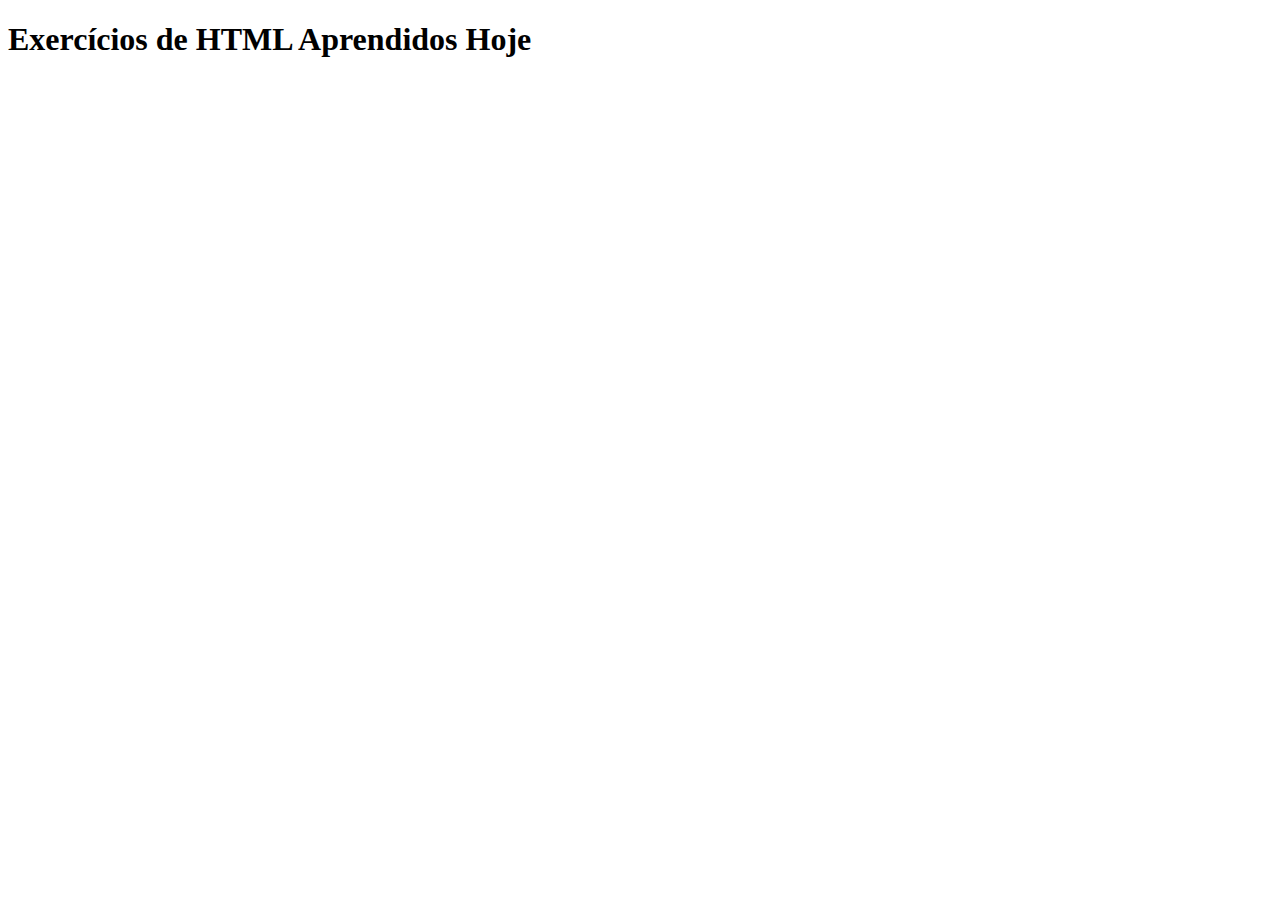
<file: aula01-prof/trabalhando_com_html/index.html>
<!DOCTYPE html>
<html lang="en">
<head>
    <meta charset="UTF-8">
    <meta name="viewport" content="width=device-width, initial-scale=1.0">
    <title>Exercícios Aprendidos/Realizados Today</title>
</head>
<body>
    <h1>Exercícios de HTML Aprendidos Hoje</h1>
    <br>
    <br>
    <li><a href="1_estrutura_basica.html"></a></li>
    <li><a href="2_trabalhando_com_textos.html"></a></li>
    <li><a href="3_listas.html"></a></li>
    <li><a href="4_links_e_imagens.html"></a></li>
    <li><a href="5_formularios.html"></a></li>
    <li><a href="6_tabelas.html"></a></li>
    <li><a href="7_elementos_semanticos.html"></a></li>
    <li><a href="8_desafio_cv.html"></a></li>

</body>
</html>
</file>
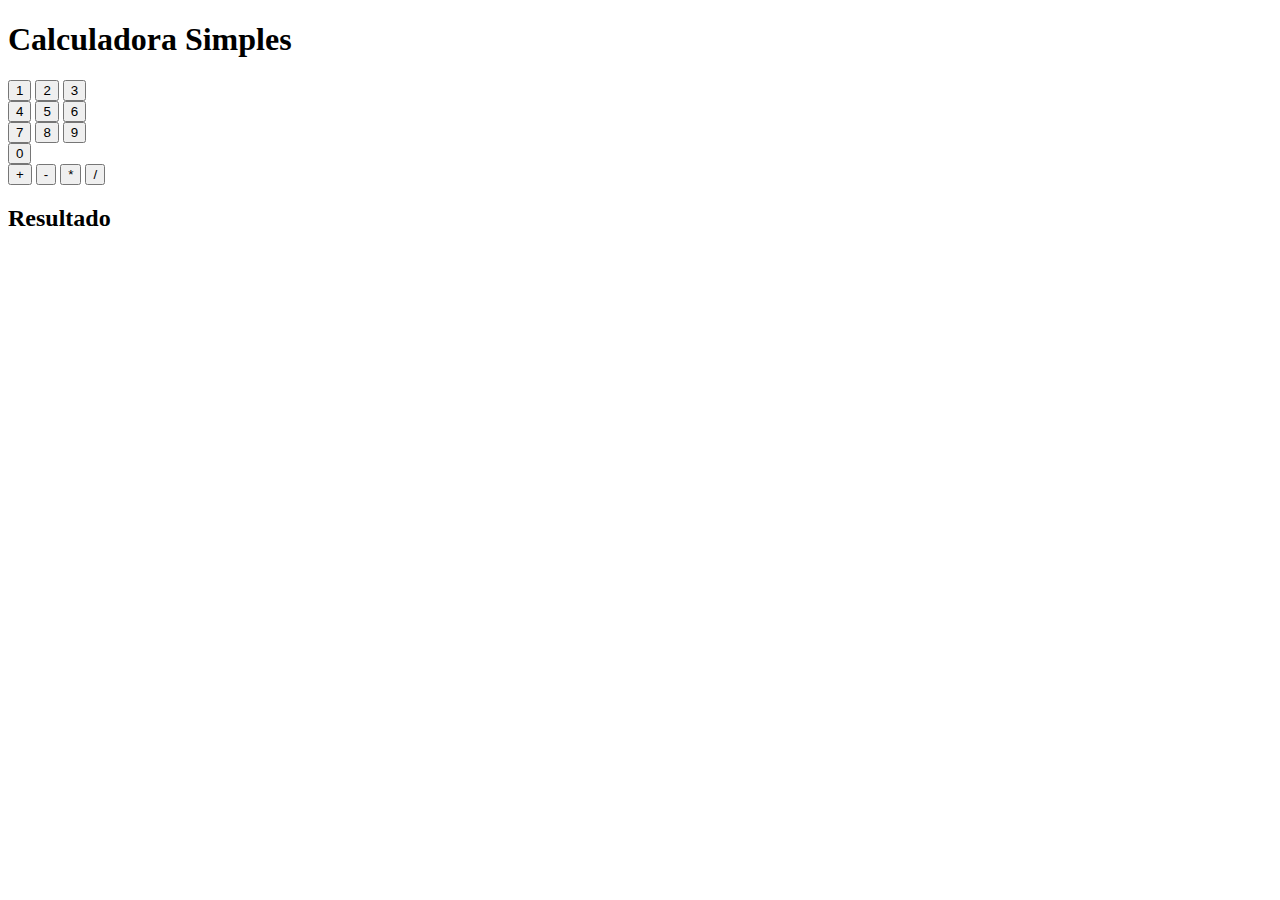
<file: aula02-prof/calculadora.html>
<!DOCTYPE html>
<html lang="en">
<head>
    <meta charset="UTF-8">
    <meta name="viewport" content="width=device-width, initial-scale=1.0">
    <title>Calculadora Simples</title>
</head>
<body>
    <h1>Calculadora Simples</h1>
<!--
    <label for="num0">Número 0:</label>
    <input type="text" id="num0">
    <label for="num1">Número 1:</label>
    <input type="text" id="num1">
    <label for="num2">Número 2:</label>
    <input type="text" id="num2">
    <label for="num3">Número 3:</label>
    <input type="text" id="num3">
    <label for="num4">Número 4:</label>
    <input type="text" id="num4">
    <label for="num5">Número 5:</label>
    <input type="text" id="num5">
    <label for="num6">Número 6:</label>
    <input type="text" id="num6">
    <label for="num7">Número 7:</label>
    <input type="text" id="num7">
    <label for="num8">Número 8:</label>
    <input type="text" id="num8">
    <label for="num9">Número 9:</label>
    <input type="text" id="num9">
-->
    <button id="um">1</button>
    <button id="dois">2</button>
    <button id="tres">3</button> <br>
    <button id="quatro">4</button>
    <button id="cinco">5</button>
    <button id="seis">6</button> <br>
    <button id="sete">7</button>
    <button id="oito">8</button>
    <button id="nove">9</button> <br>
    <button id="dez">0</button> <br>

    <button onclick="add()">+</button>
    <button onclick="subtract()">-</button>
    <button onclick="multiply()">*</button>
    <button onclick="divide()">/</button>


    <h2>Resultado</h2>
    <div id="result"></div>



    <!--
        input num2, 4 botões (somar, subtrair, multiplicar e dividir)
        esses botões terão onclick chamando funções:
        add(), subtract(), multiply(), divide()
    -->

</body>
</html>
</file>
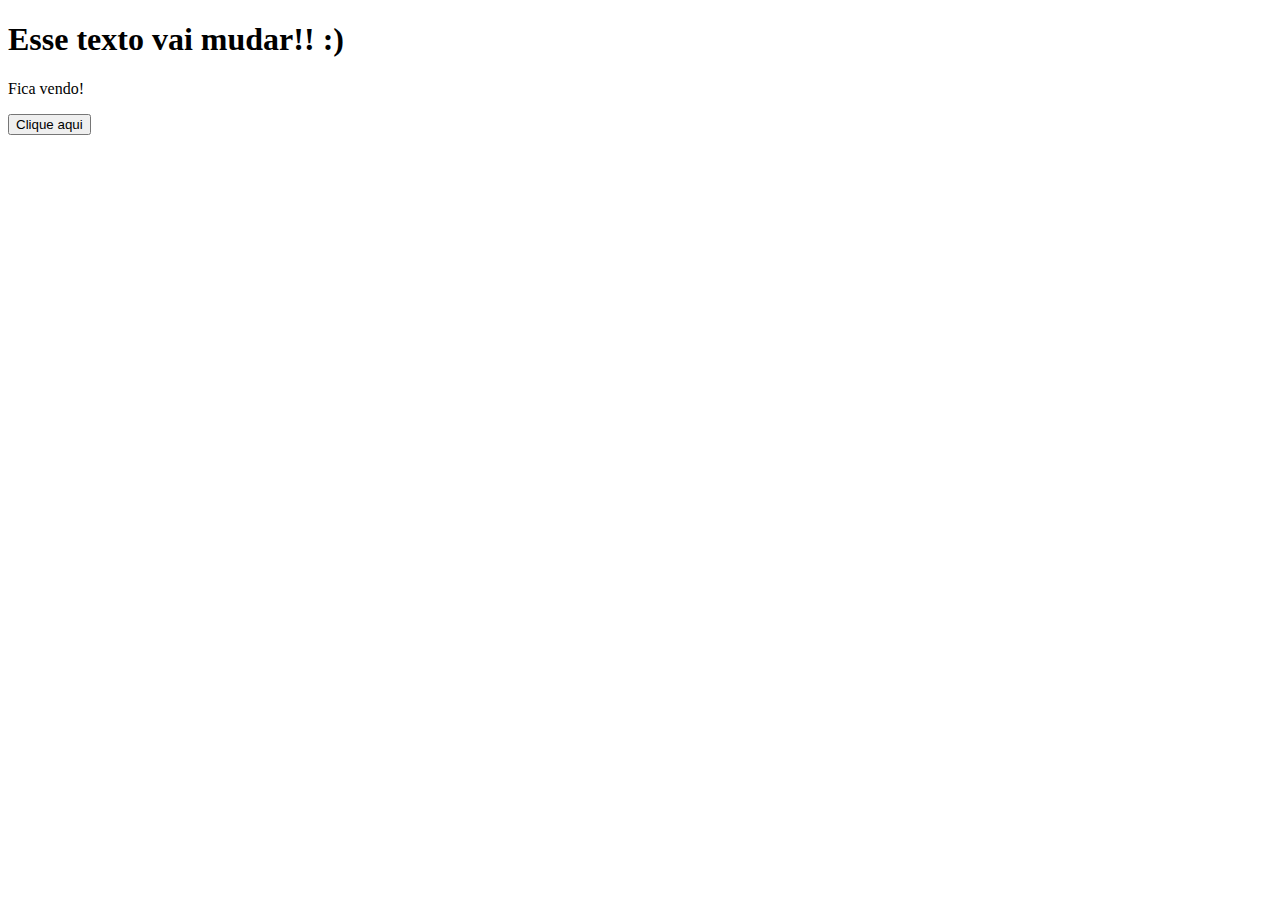
<file: aula02-prof/exercicio7.html>
<!DOCTYPE html>
<html lang="en">
<head>
    <meta charset="UTF-8">
    <meta name="viewport" content="width=device-width, initial-scale=1.0">
    <title>Document</title>
</head>
<body>
    <h1 id = "titulo"> Esse texto vai mudar!! :)</h1>
    <p id ="paragrafo">Fica vendo!</p>
    <button id="botao" onclick="mudaTexto()">Clique aqui</button>
    <script src="./scripts/script.js"></script>
</body>
</html>
</file>
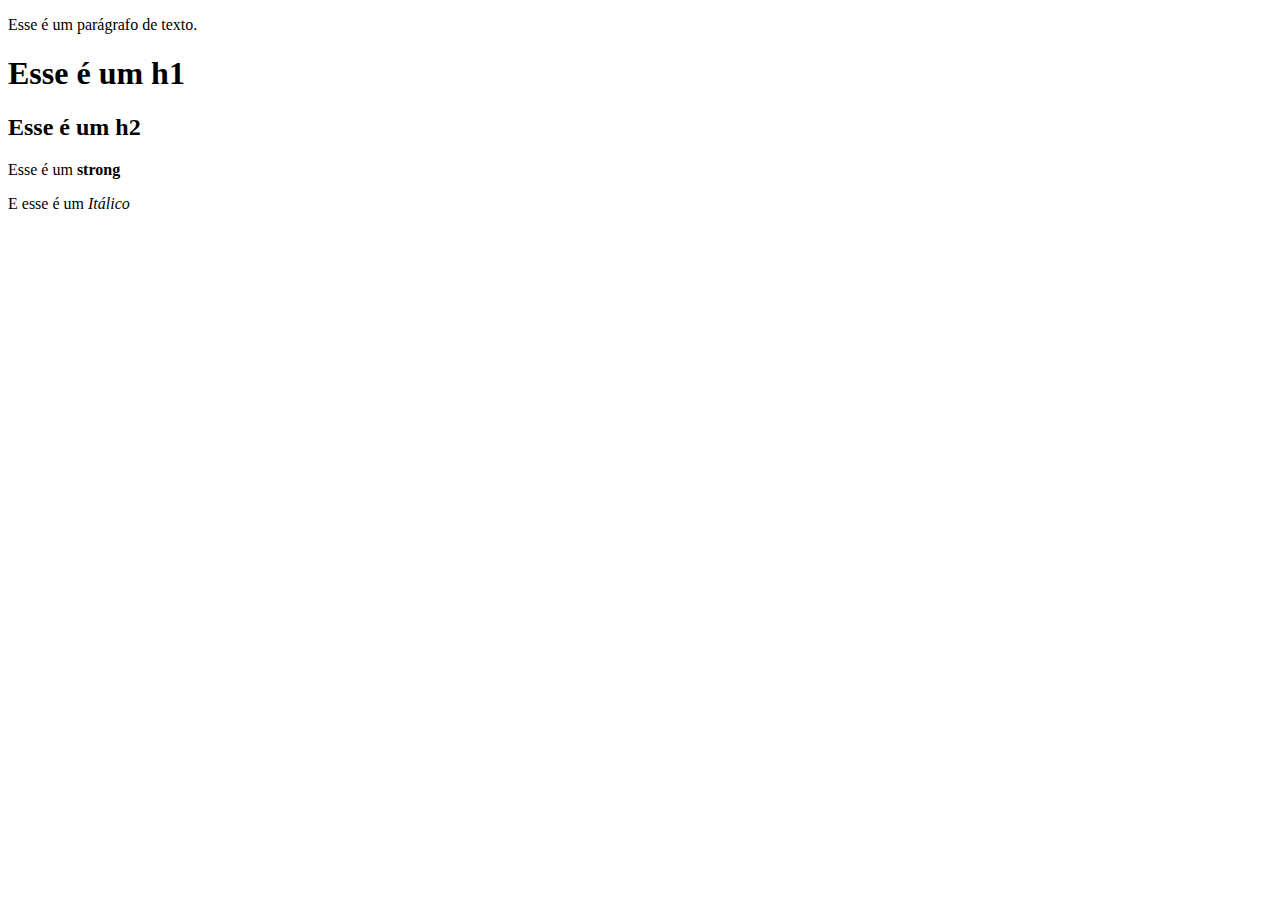
<file: aula01-prof/trabalhando_com_html/2_trabalhando_com_textos.html>
<!DOCTYPE html>
<html lang="en">
<head>
    <meta charset="UTF-8">
    <meta name="viewport" content="width=device-width, initial-scale=1.0">
    <title>Trabalhando com Textos</title>
</head>
<body>
    <p>Esse é um parágrafo de texto.</p>
    <h1>Esse é um h1</h1>
    <h2>Esse é um h2</h2>
    <p>Esse é um <strong>strong</strong></p>
    <p>E esse é um <em>Itálico</em></p>
</body>
</html>
</file>
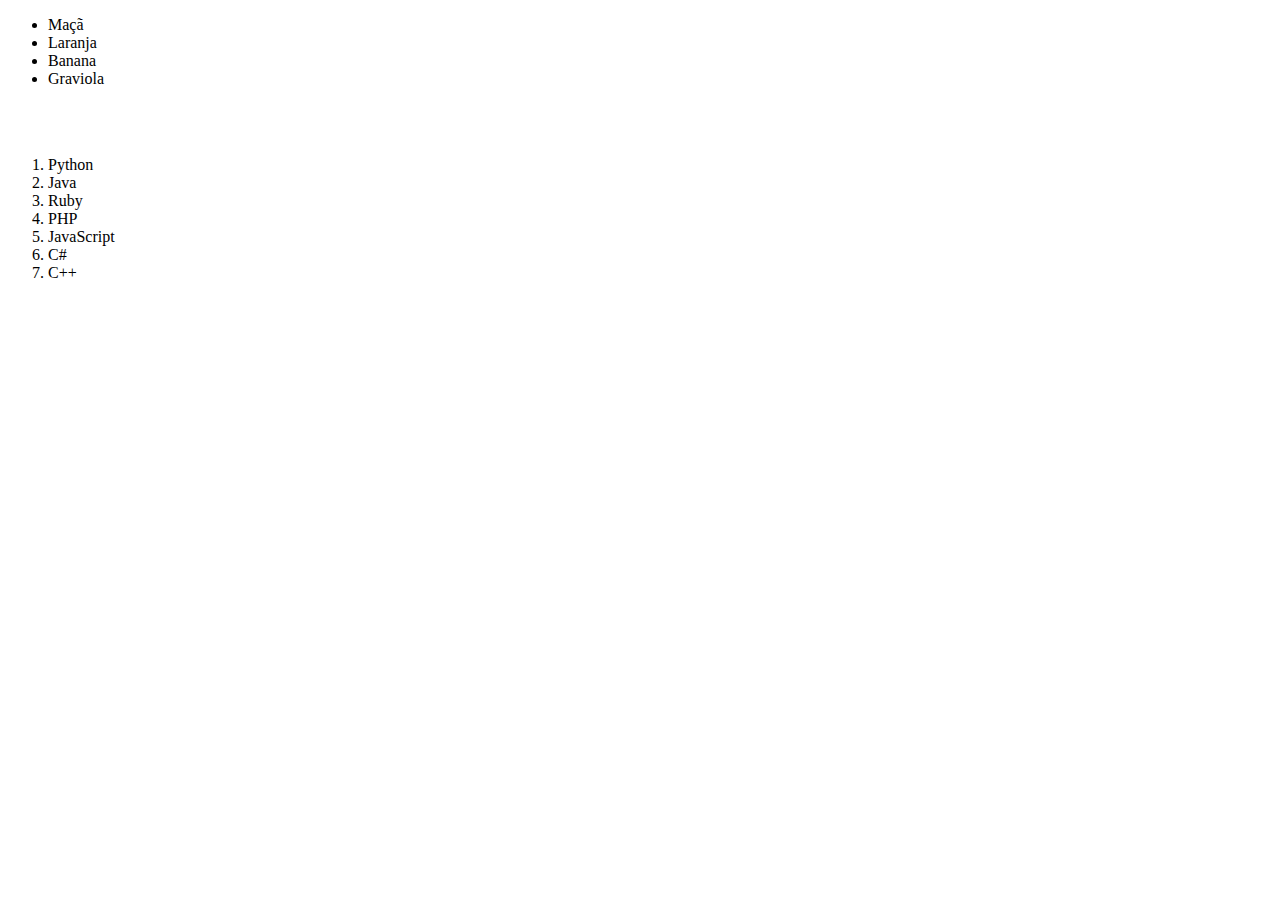
<file: aula01-prof/trabalhando_com_html/3_listas.html>
<!DOCTYPE html>
<html lang="en">
<head>
    <meta charset="UTF-8">
    <meta name="viewport" content="width=device-width, initial-scale=1.0">
    <title>Document</title>
</head>
<body>
    <!-- Lista de marcadores: Frutas -->
    <ul>
    <li>Maçã</li>
    <li>Laranja</li>
    <li>Banana</li>
    <li>Graviola</li>
    </ul>
    <br>
    <br>
    <!-- Lista enumerada: Linguagens de Programação -->
    <ol>
        <li>Python</li>
        <li>Java</li>
        <li>Ruby</li>
        <li>PHP</li>
        <li>JavaScript</li>
        <li>C#</li>
        <li>C++</li>
    </ol>
</body>
</html>
</file>
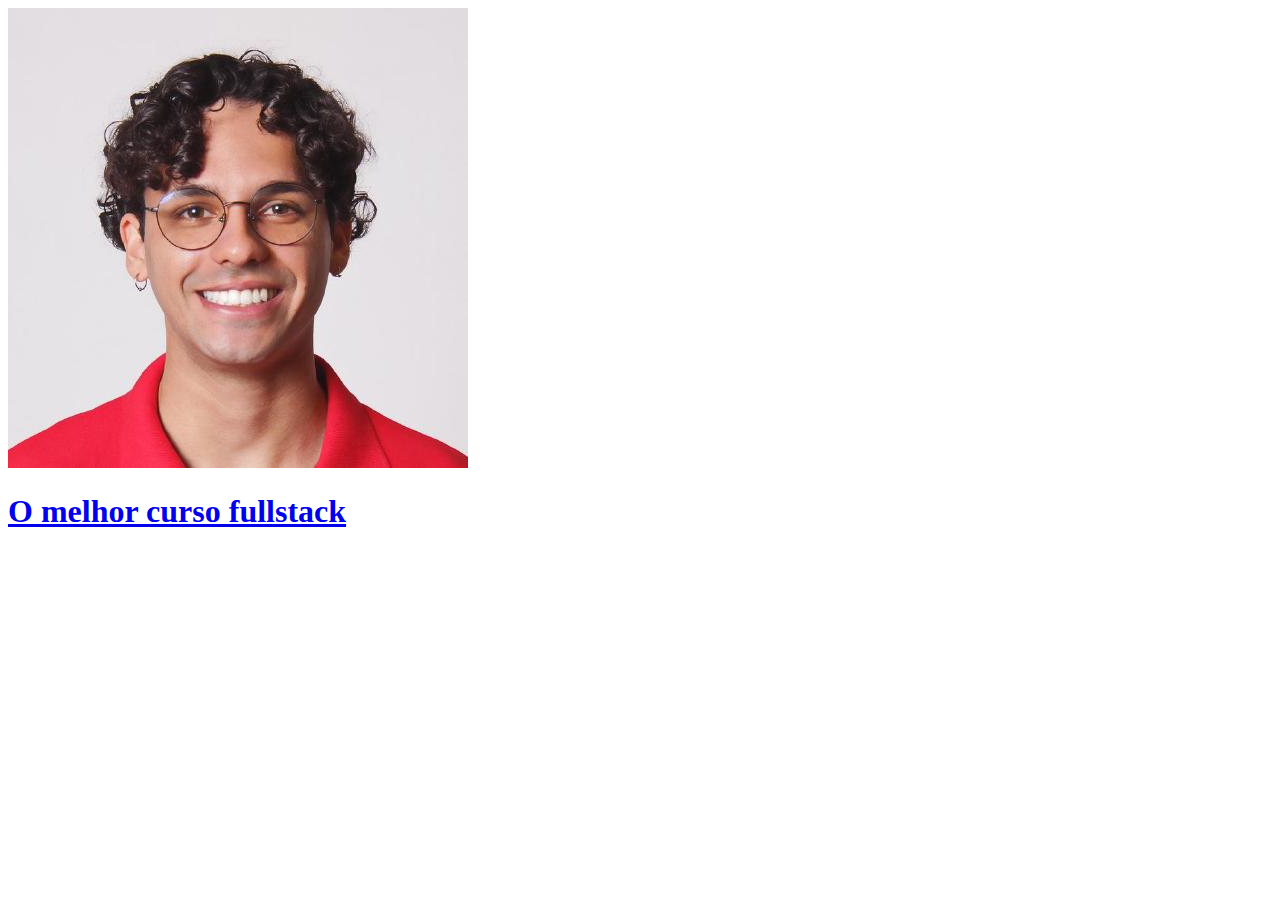
<file: aula01-prof/trabalhando_com_html/4_links_e_imagens.html>
<!DOCTYPE html>
<html lang="en">
<head>
    <meta charset="UTF-8">
    <meta name="viewport" content="width=device-width, initial-scale=1.0">
    <title>Trabalho com Imagens e Links</title>
</head>
<body>
    <a href="https://github.com/marknini" target="_blank">
        <img src="./img/ftgit.png" alt="foto_do_git" title="foto_do_git" />
    </a>
    <h1><a href="https://www.profkelson.dev">
        O melhor curso fullstack
    </a></h1>
    
</body>
</html>
</file>
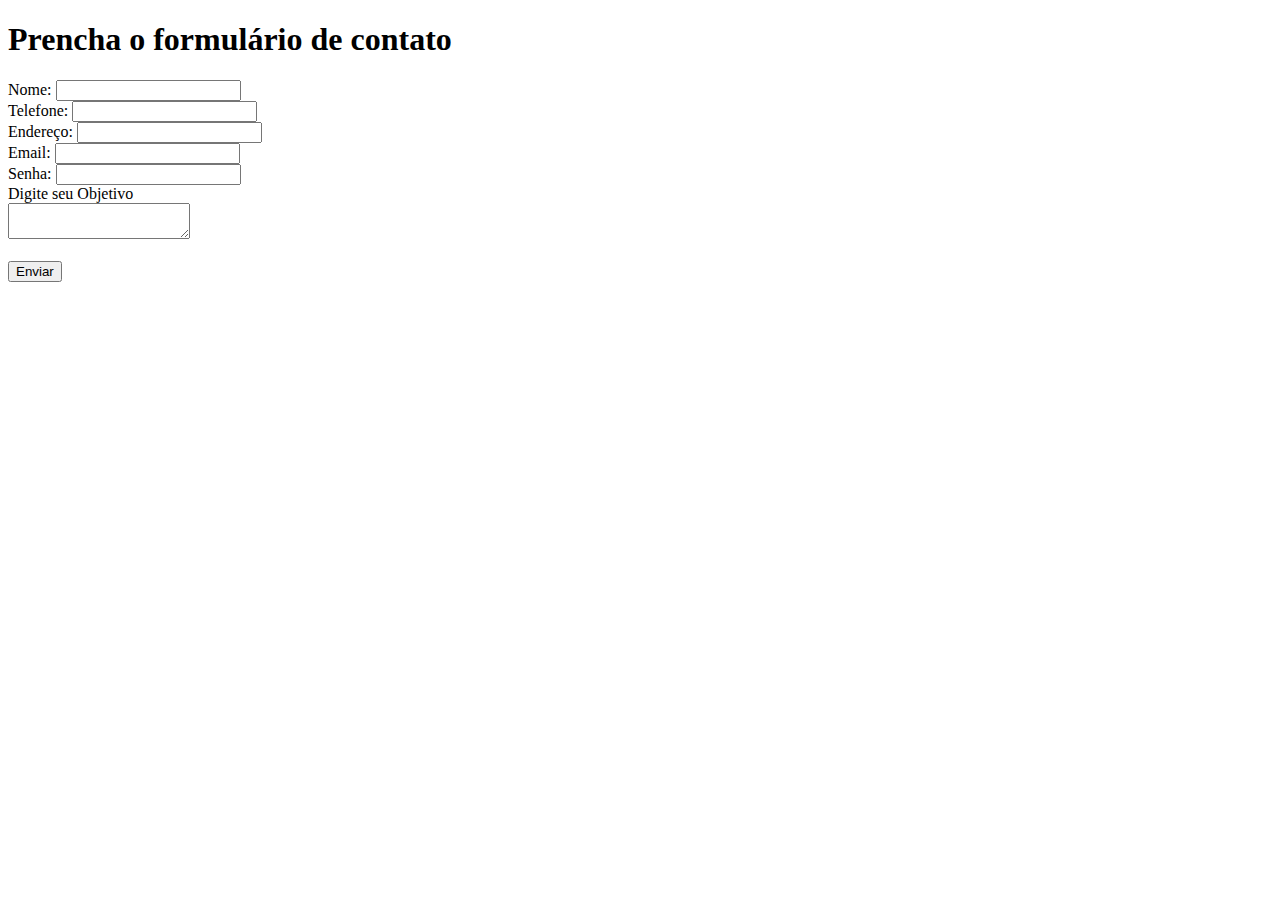
<file: aula01-prof/trabalhando_com_html/5_formularios.html>
<!DOCTYPE html>
<html lang="en">
<head>
    <meta charset="UTF-8">
    <meta name="viewport" content="width=device-width, initial-scale=1.0">
    <title>Formulario de Contato</title>
</head>
<body>
    <form>
        <h1>Prencha o formulário de contato</h1>
        <label for="nome">Nome:</label>
        <input type="text" id="nome" name="nome">
        <br>
        <label for="telefone">Telefone:</label>
        <input type="number" id="telefone" name="telefone">
        <br>
        <label for="endereco">Endereço:</label>
        <input type="text" id="endereco" name="endereco">
        <br>
        <label for="email">Email:</label>
        <input type="email" id="email" name="email">
        <br>
        <label for="senha">Senha:</label>
        <input type="password" id="senha" name="senha">
        <br>
        <label for="mensagem:">Digite seu Objetivo</label>
        <br>
        <textarea id="mensagem" name="mensagem">

        </textarea>
        <br>
        <br>
        <button>Enviar</button>
    </form>
</body>
</html>
</file>
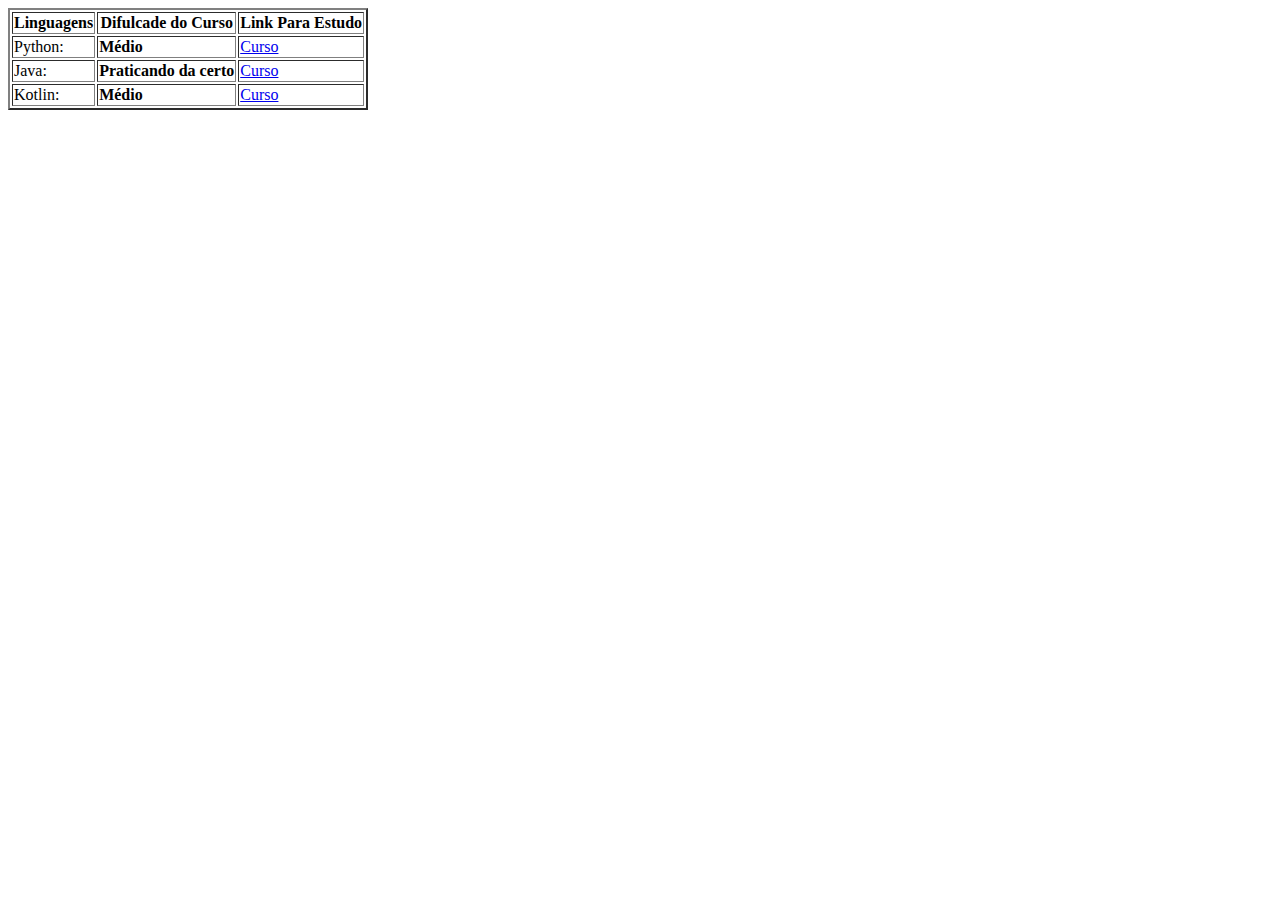
<file: aula01-prof/trabalhando_com_html/6_tabelas.html>
<!DOCTYPE html>
<html lang="en">
<head>
    <meta charset="UTF-8">
    <meta name="viewport" content="width=device-width, initial-scale=1.0">
    <title>Trabalhando com Tabelas</title>
</head>
<body>
    <table border="2px">
        <tr>
            <th>Linguagens</th>
            <th>Difulcade do Curso</th>
            <th>Link Para Estudo</th>
        </tr>
        <tr>
            <td>Python:</td>
            <td><strong>Médio</strong></td>
            <td><a href="https://www.udemy.com/course/python-3-do-zero-ao-avancado/?couponCode=LEADERSALE24A">Curso</a></td>
        </tr>
        <tr>
            <td>Java:</td>
            <td><strong>Praticando da certo</strong></td>
            <td><a href="https://www.udemy.com/course/java-curso-completo/?couponCode=LEADERSALE24A">Curso</a></td>
        </tr>
        <tr>
            <td>Kotlin:</td>
            <td><strong>Médio</strong></td>
            <td><a href="https://www.udemy.com/course/curso-desenvolvedor-kotlin/?couponCode=LEADERSALE24A">Curso</a></td>
        </tr>
    </table>
    
</body>
</html>
</file>
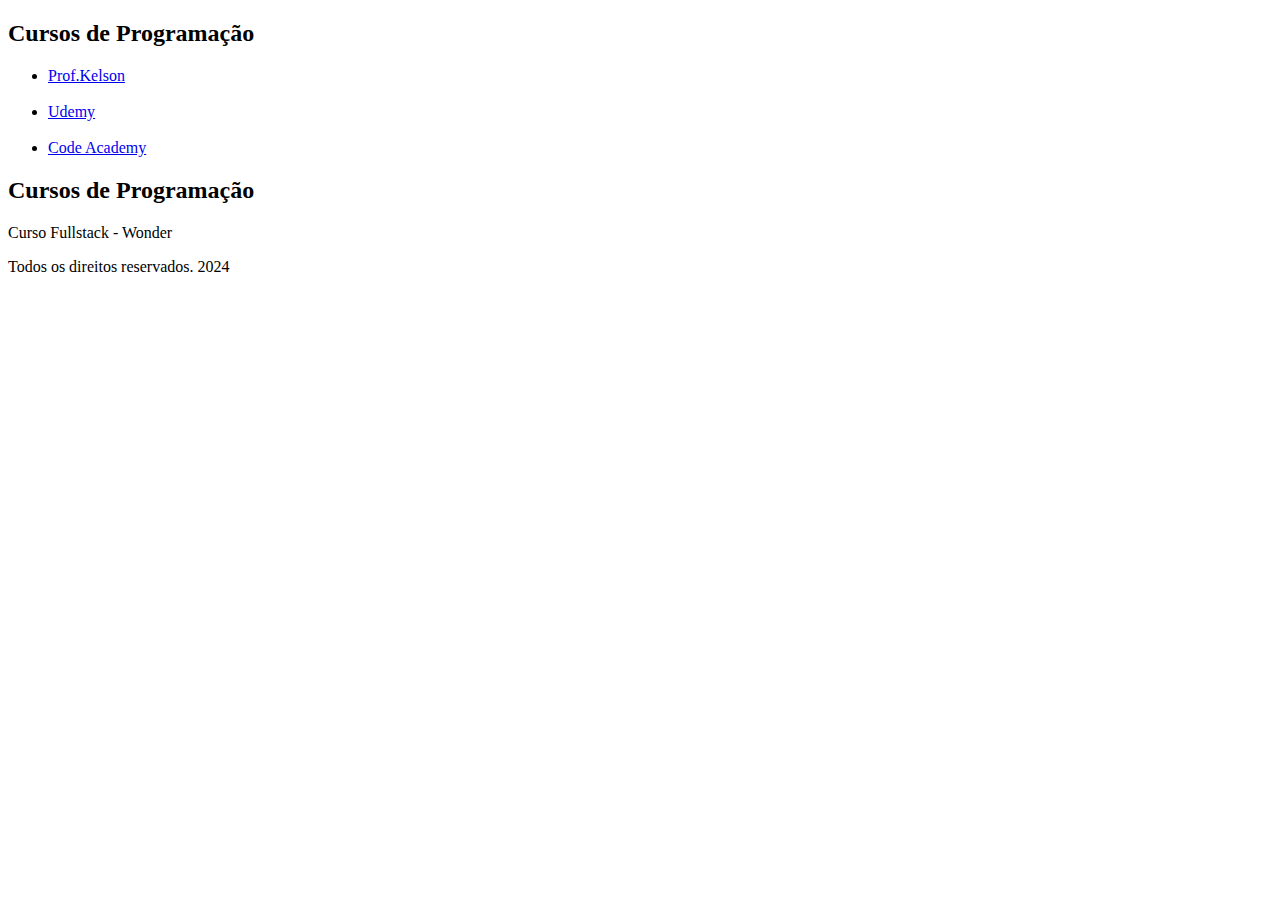
<file: aula01-prof/trabalhando_com_html/7_elementos_semanticos.html>
<!DOCTYPE html>
<html lang="en">
<head>
    <meta charset="UTF-8">
    <meta name="viewport" content="width=device-width, initial-scale=1.0">
    <title>Trabalhando com Elementos Semanticos</title>
</head>
<body>
    <header>
        <h2>Cursos de Programação</h2>
    </header>

    <nav>
        <ul>
            <li><a href="https://www.profkelson.dev">Prof.Kelson</a></li>
            <br>
            <li><a href="https://www.udemy.com">Udemy</a></li>
            <br>
            <li><a href="https://codeacademy.com">Code Academy</a></li>
        </ul>
    </nav>
    <section>
        <article>
            <h2>Cursos de Programação</h2>
            <p>Curso Fullstack - Wonder</p>
        </article>
    </section>

    <footer>Todos os direitos reservados. 2024</footer>
</body>
</html>
</file>
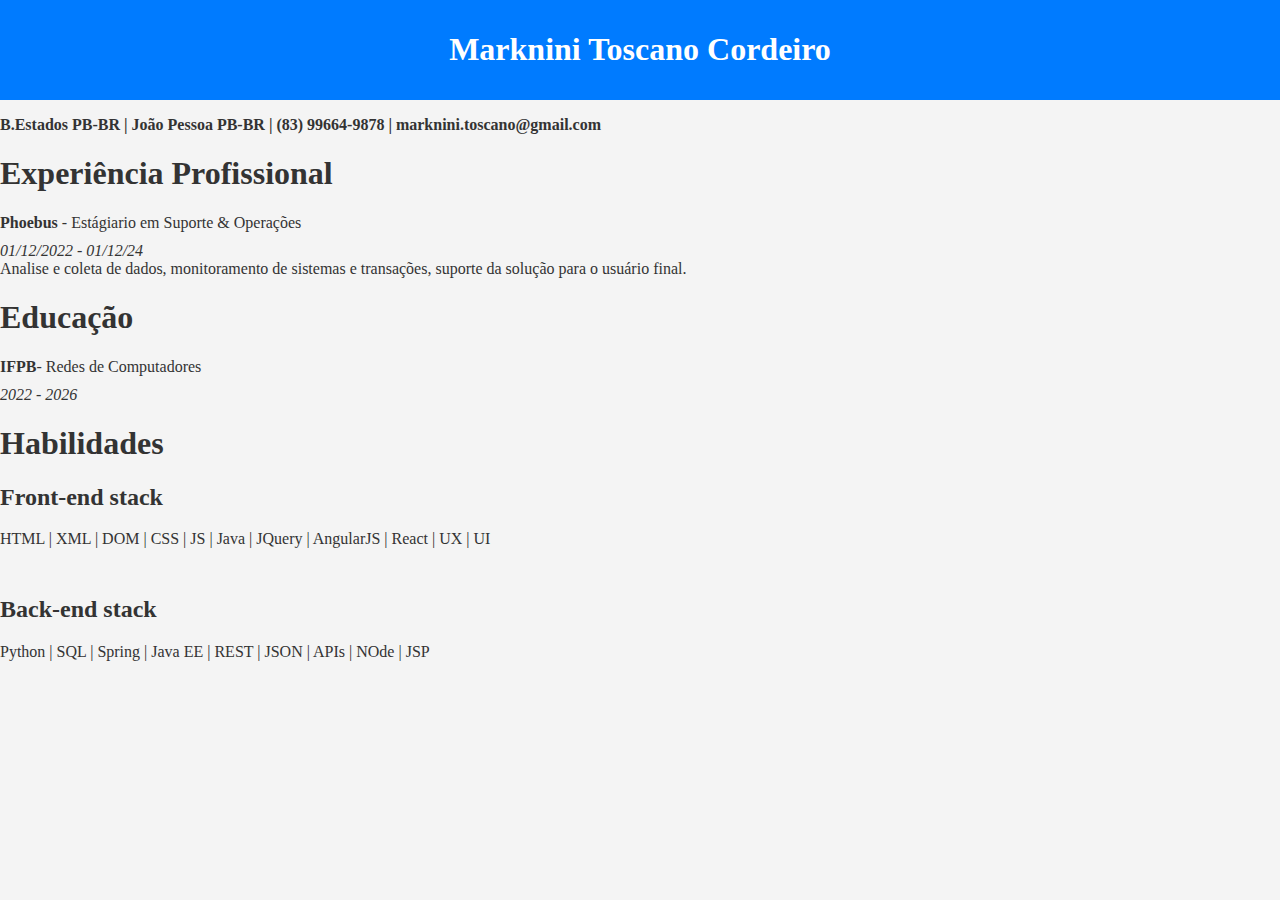
<file: aula01-prof/trabalhando_com_html/8_desafio_cv.html>
<!DOCTYPE html>
<html lang="en">
<head>
    <meta charset="UTF-8">
    <meta name="viewport" content="width=device-width, initial-scale=1.0">
    <link rel="stylesheet" href="./css/styles.css">
    <title>Curriculum</title>
</head>
    <body>
    <header>
        <h1>Marknini Toscano Cordeiro</h1>
    </header>

<!-- <a href="https://github.com/marknini" target="blank">
        <img src="./img/ftgit.png" alt="foto_do_git" title="foto_do_git" />
    </a>
-->
    <tr>
        <p>
        <strong>B.Estados PB-BR | João Pessoa PB-BR | (83) 99664-9878 | marknini.toscano@gmail.com</strong> 
        </p>
    <ul>
        <h1>Experiência Profissional</h1>
        <ul>
            <li><strong>Phoebus</strong> - Estágiario em Suporte & Operações</li>
            <td><em> 01/12/2022 - 01/12/24 </em></td><br>
            <td>Analise e coleta de dados, monitoramento de sistemas e transações, suporte da solução para o usuário final.</td>
            <td></td>
        </ul>
    </ul>
    <ul>
        <h1>Educação</h1>
        <ul>    
            <li><strong>IFPB</strong>- Redes de Computadores </li>
            <td><em> 2022 - 2026</em></td>
        </ul>
    </ul>
    <ul>
        <h1>Habilidades</h1>
        <ul>    
            <h2>Front-end stack</h2>
            <li>HTML | XML | DOM | CSS | JS | Java | JQuery | AngularJS | React | UX | UI </li>
            <br>
            <h2>Back-end stack</h2>
            <li> Python | SQL | Spring | Java EE | REST | JSON | APIs | NOde | JSP </li>
        </ul>
    </ul>
    </tr>
</body>
</html>
</file>
<file: aula01-prof/trabalhando_com_html/css/styles.css>
body, ul {
    margin: 0;
    padding: 0;
}

body {
    font-family: 'Times New Roman', Times, serif;
    background-color: #f4f4f4;
    color: #333;
}

header{
    background-color: #007bff;
    color: #fff;
    padding: 10px;
    text-align: center;
}

section{
    width: 80%;
    margin: 0 auto;
    background-color: #fff;
    padding:20px;
    margin: 10px 0;
    border-radius: 80;
    box-shadow: 0 0 10px rgba(0, 0, 0, 0.1);
}

ul{
    list-style-type: none;
    padding: 0;
}

li{
    margin-bottom: 10px;
}

footer{
    text-align: centr; /* Centraliza o texto no rodapé */
    padding: 10px;
    background-color: #007bff;
    color: #fff;
    position: fixed;
    bottom: 0;
    width: 100%;
}
</file>
